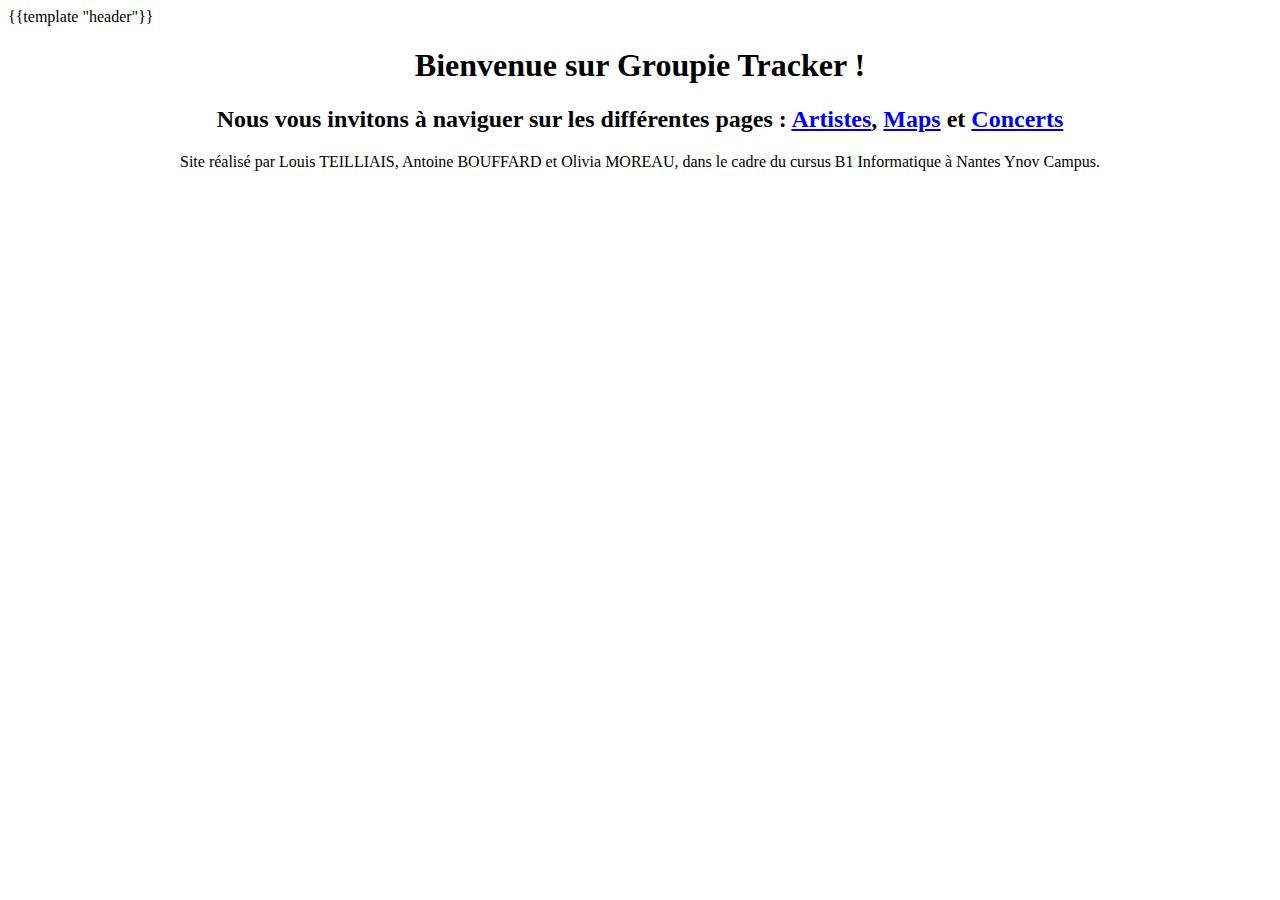
<file: template/home.html>
<!DOCTYPE html>
<html lang="fr">

<head>
    <meta charset="UTF-8">
    <link rel="icon" href="../static/images/icon.png">
    <link rel="stylesheet" href="../static/css/home.css">
    <meta name="viewport" content="width=device-width, initial-scale=1.0">
    <title>GROUPIE TRACKER</title>
</head>

<body>
    {{template "header"}}
    <main>
        <div class="presentation">
            <h1>Bienvenue sur Groupie Tracker !
            </h1>
            <h2>Nous vous invitons à naviguer sur les différentes pages : <a href="/artistes">Artistes</a>, <a href="/locations">Maps</a> et <a href="/events">Concerts</a> </h2>
            <p> Site réalisé par Louis TEILLIAIS, Antoine BOUFFARD et Olivia MOREAU, dans le cadre du cursus B1 Informatique à Nantes Ynov Campus.             
            </p>
        </div>
    </main>
</body>
</html>
</file>
<file: static/css/home.css>
.presentation {
    text-align:center;
}
</file>
